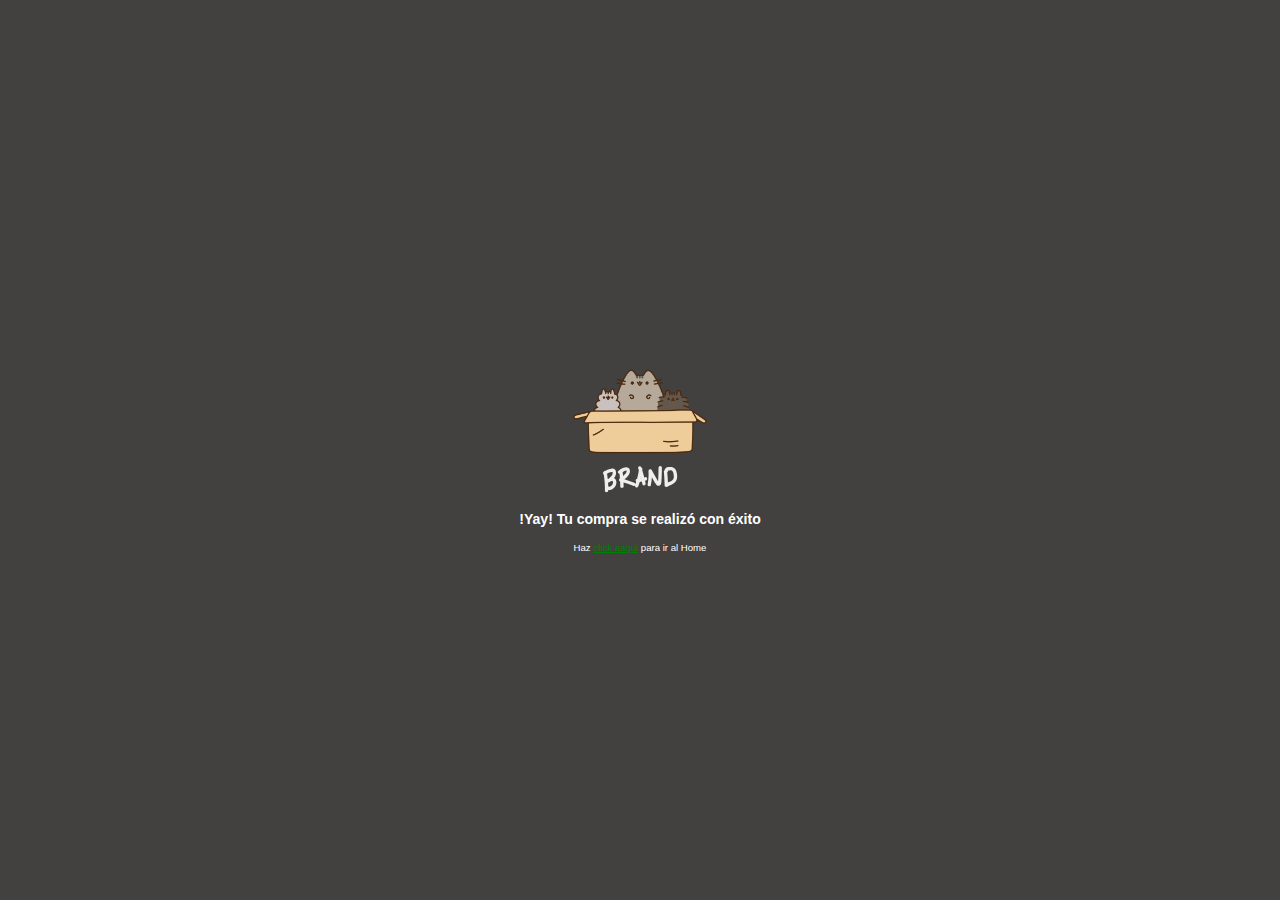
<file: exito.html>
<!DOCTYPE html>
<html lang="es">
<head>
    <meta charset="UTF-8">
    <meta name="viewport" content="width=device-width, initial-scale=1.0">
    <meta http-equiv="X-UA-Compatible" content="ie=edge">
    <title>Exito</title>
    <link rel="stylesheet" href="css/normalize.css">
    <link rel="stylesheet" href="css/estilos.css">
    <link rel="stylesheet" href="css/animation.css">
    <link rel="stylesheet" href="css/paypal.css">
</head>
<body>
    <div class="content-paypal">
        <img src="images/box_brand.png" alt="">
        <h3>!Yay! Tu compra se realizó con éxito</h3>
        <small>Haz  <a href="index.html">click aaqui</a> para ir al Home</small>
    </div>
</body>
</html>
</file>
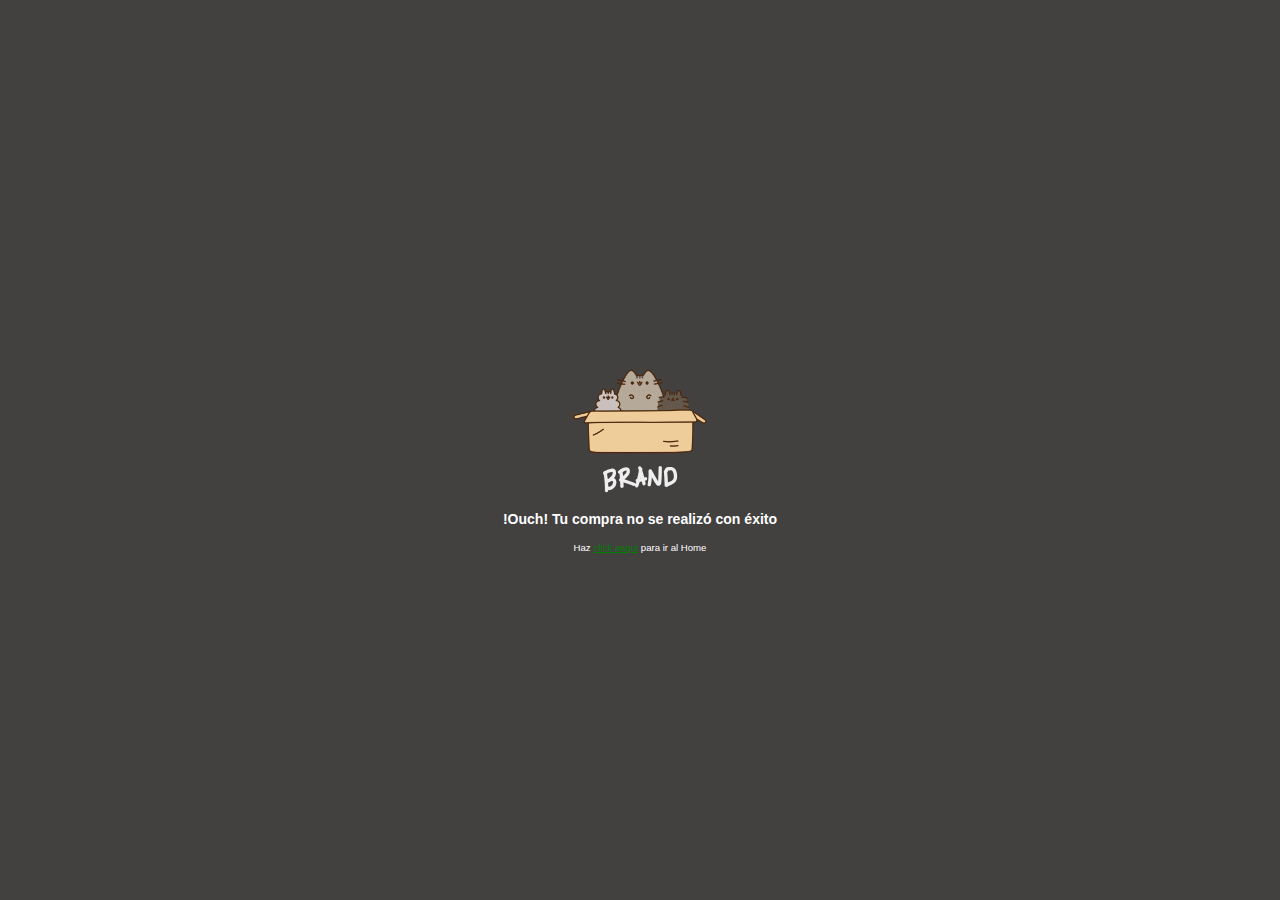
<file: falla.html>
<!DOCTYPE html>
<html lang="es">
<head>
    <meta charset="UTF-8">
    <meta name="viewport" content="width=device-width, initial-scale=1.0">
    <meta http-equiv="X-UA-Compatible" content="ie=edge">
    <title>Exito</title>
    <link rel="stylesheet" href="css/normalize.css">
    <link rel="stylesheet" href="css/estilos.css">
    <link rel="stylesheet" href="css/animation.css">
    <link rel="stylesheet" href="css/paypal.css">
</head>
<body>
    <div class="content-paypal">
        <img src="images/box_brand.png" alt="">
        <h3>!Ouch! Tu compra no se realizó con éxito</h3>
        <small>Haz  <a href="index.html">click aaqui</a> para ir al Home</small>
    </div>
</body>
</html>
</file>
<file: css/estilos.css>
/* -------------------variables */

:root{
     --green-color: #7ACC2D;
     --white-color: white;
     --black-color: #313331;
     /* espaciado */
     --space: 10px;
     /* tipografia */
     --normal: 12px;
     /* box-shadow */
     --box: 0 0 1px #e6e5e9;
     
     
    }
/* -------------------variables */

html,body
{
    width: 98vw;
    padding: 0px;
    margin: 0px;
    font-size: var(--normal);
    font-family: 'Open Sans', sans-serif;
}

nav{
    width: 98vw;
    display: flex;
    background-color: var(--green-color);
    padding: var(--space);
    color: var(--white-color);
    justify-content: space-between;
    align-items: center;
}

nav ul{
    display: flex;
}
li{
    padding-left: 20px;
    list-style: none;
}

nav li a
{
    color: var(--black-color);
    text-decoration: none;
}

nav li a:hover{
    color: var(--white-color);
}

/* main section */
.envoltura
{
    position: relative;
    width: 98vw;
    /* height: 100vh; */
    /* border: 2px solid blueviolet; */
}
.main
{
    
    width: 98vw;
    /* height: 40vh; */
    /* border: 1px solid red; */
    display: flex;
    justify-content: center;
    align-items: center;
    overflow: hidden;
    /* border: 1px solid red; */

}
.main-section
{

    width: 100%;
    height: 300px;
    display: flex;
    justify-content: center;
    align-items: center;
}
.main-description
{
    width: 50%;
    font-size: 3em;
}
.section-products
{

    width: 98vw;
    height: 600px;
    /* border: 1px solid red; */
    display: flex;
    justify-content: center;
    align-items: center;
    overflow: hidden;
}
.products 
{

    
    /* width: 100vw; */
    background-image: url("../images/curve.png");
    background-repeat: no-repeat;
    background-size: 100%;
    width: 100%;
    height: 90%;
    display: flex;
    justify-content: center;
    /* border: 1px solid red; */
}
.product
{
    position: absolute;
    top: 25%;
    /* border: 1px solid red; */
    width: 60%;
    height: 50%;
    display: flex;
    justify-content: center;    
}


.image-content
{
    width: 100%;
    height: 50%;
    /* border: 1px solid blue; */
    overflow: hidden;
    display: flex;
    justify-content: center
}
.image-product
{
    width: 60%;
    height: 100%;
}
.box-product{
    box-shadow: var(--box);
    width: 30%;
    height: 75%;
    margin-right: 5%;
    display: flex;
    flex-wrap: wrap;
    justify-content: center;
    /* border: 1px solid blue; */
    overflow: hidden;
    background: var(--white-color);
}
.description-product
{
    width: 90%;
    height: 40%;
    /* border: 1px solid blue; */
    overflow: hidden;

}
.main-button
{
    background-color: var(--green-color);
    width: 100%;
    padding: var(--space);
    font-size: var(--normal);
    color: var(--white-color);
    border: 0px;
    cursor: pointer;
    border-radius: 2px;
}

.main-button:hover
{
    background-color: #5e9e22;
}

.caracteristicas
{
    width: 98vw;
    height: 400px;
    /* border: 1px solid red; */
    display: flex;
    justify-content: space-around;
    align-items: center;
}
.caracteristicas-individual-container
{
    width: 10%;
    height: 80%;
    /* border: 1px solid red; */
}
.caracteristicas-img-container
{
    width: 100%;
    height: 50%;
    /* border: 1px solid red; */
    overflow: hidden;
}
.image-caracteristicas
{
    width: 100%;
    height: 100%;
}
.menciones-container
{
    width: 98vw;
    height: 440px;
    /* border: 1px solid red; */
    display: flex;
    flex-wrap: wrap;
    justify-content: center;
    align-items: center;
}
.meciones-title-container
{
    width: 100%;
    height: 15%;
    /* border: 1px solid red; */
    display: flex;
    justify-content: center;
    align-items: center;
}
.menciones-title
{
    width: 50%;
    height: 100%;
    /* border: 1px solid red; */
    text-align: center;
    
}
.people-general-box
{
    width: 60%;
    height: 85%;
    /* border: 1px solid red; */
    display: flex;
    justify-content: space-around;
    align-items: center;
}
.people-individual-box
{
    width: 23%;
    height: 50%;
    border: 1px solid #e6e5e9;
    /* border: 1px solid red; */
    box-shadow: 0 0 3px gray;

}
.people-image-container
{
    width: 100%;
    height: 40%;
    /* border: 1px solid red; */
    overflow: hidden;
}
.people-image
{
    width: 100%;
    height: 100%;
}
.people-container
{
    /* padding: 5%; */
    width: 100%;
    height: 60%;
    /* border: 1px solid red; */

}
.people-name
{
    margin: 0px;
    /* border: 1px solid blue; */
    display: flex;
    width: 96%;
    height: 15%;
    justify-content: left;
    align-items: center;
    padding-left: 2%;
    padding-right: 2%; 
}
.people-description
{
    margin: 0px;
    /* border: 1px solid blue; */
    display: flex;
    width: 96%;
    height: 75%;
    justify-content: center;
    align-items: center;
    padding-left: 2%;
    padding-right: 2%; 
}

.terminos
{
    width: 99vw;
    height: 8vh;
    /* border: 1px solid red; */
    display: flex;
    justify-content: space-between;
    /* align-items: center; */
    background: gray;
    color: var(--white-color);
}
.terminos-box
{
    width: 30%;
    height: 80%
}
.contact-box
{
    width: 20%;
    height: 80%;
}
</file>
<file: css/animation.css>
.fadeIn
{
    -webkit-animation-duration: 4s;
    animation-duration: 4s;
    animation-fill-mode: both;
    -webkit-animation-fill-mode: both;
    -webkit-animation-name: fadeIn;
    animation-name: fadeIn;
}

@keyframes fadeIn{
    from
    {
        opacity: 0;
    }
    to
    {
        opacity: 1;
    }
}
.fadeInDown
{
    -webkit-animation-duration: 1s;
    animation-duration: 1s;
    animation-fill-mode: both;
    -webkit-animation-fill-mode: both;
    -webkit-animation-name: fadeInDown;
    animation-name: fadeInDown;
}

@keyframes fadeInDown
{
    from
    {
        opacity: 0;
        -webkit-transform: translate3d(0,-100%,0);
        transform: translate3d(0,-100%,0);

    }
    to
    {
        opacity: 1;
        -webkit-transform: translate3d(0,0,0);
        transform: translate3d(0,0,0);
    }
}

.fadeInUp
{
    -webkit-animation-duration: 1s;
    animation-duration: 1s;
    animation-fill-mode: both;
    -webkit-animation-fill-mode: both;
    -webkit-animation-name: fadeInUp;
    animation-name: fadeInUp;
}

@keyframes fadeInUp
{
    from
    {
        opacity: 0;
        -webkit-transform: translate3d(0,100%,0);
        transform: translate3d(0,100%,0);

    }
    to
    {
        opacity: 1;
        -webkit-transform: translate3d(0,0,0);
        transform: translate3d(0,0,0);
    }
}
</file>
<file: css/paypal.css>
body
{
    background-color: #434040;
    text-align: center;
    color: white;
    display: flex;
    justify-content: center;
    align-items: center;
    width: 100vw;
    height: 100vh;
}
.content-paypal a
{
    color: green;
}
</file>
